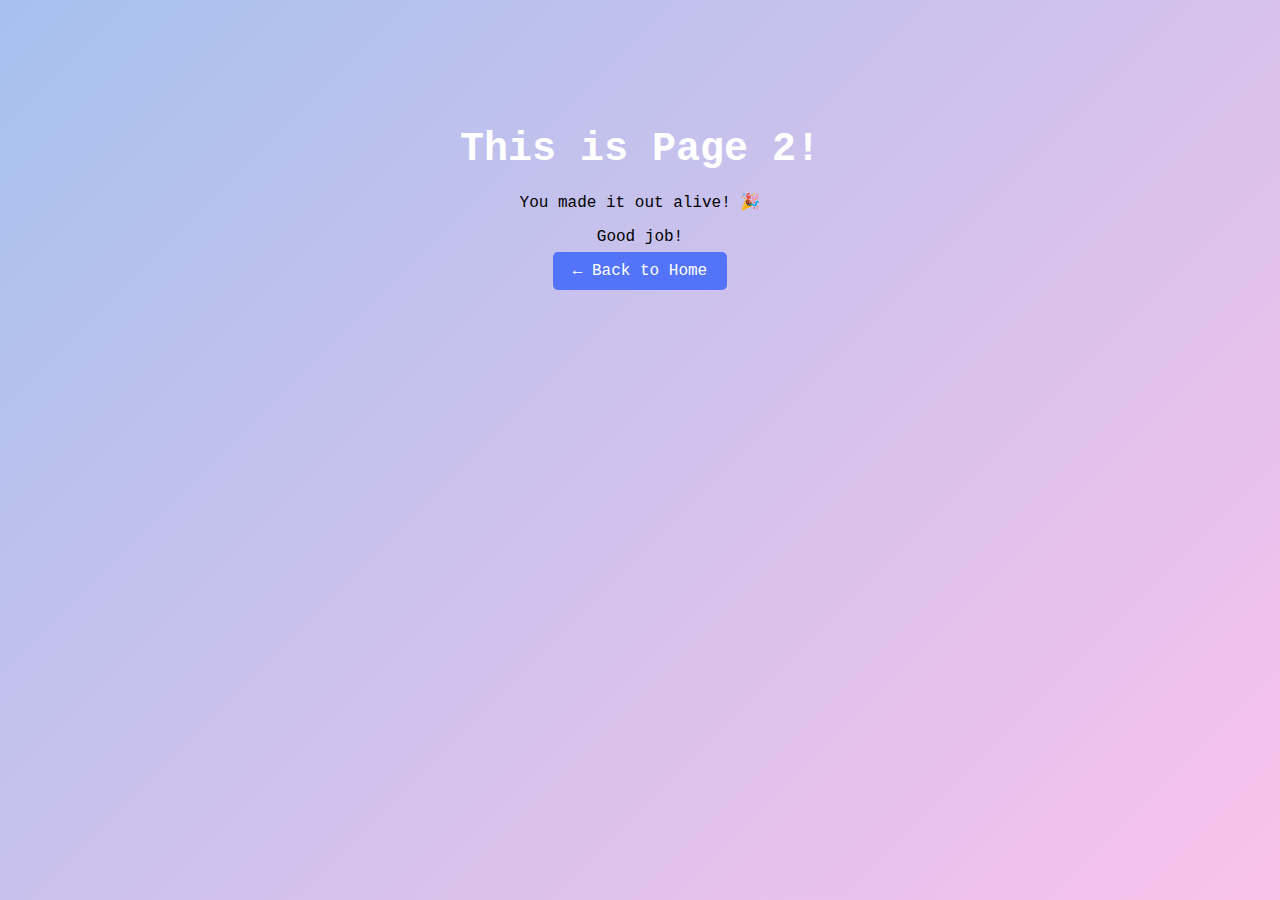
<file: page2.html>
<!DOCTYPE html>
<html>
  <head>
    <title>Page 2</title>
    <link rel="stylesheet" href="style.css" />
  </head>
  <body>
    <h1>This is Page 2!</h1>
    <p>You made it out alive! 🎉</p>
    <p>Good job!</p>

    <a href="index.html">← Back to Home</a>
  </body>
</html>
</file>
<file: style.css>
body {
  font-family: 'Arial', sans-serif;
  text-align: center;
  background-color: #d400ff;
  transition: background-color 0.5s ease;
}

#mysteryBtn {
  padding: 10px 20px;
  font-size: 1rem;
  margin: 20px;
  cursor: pointer;
}

#joke-box {
  margin-top: 20px;
  font-size: 1.2rem;
  color: #000000;
  transition: color 0.5s;
}

#emojis div {
  animation: floatUp 4s ease-out forwards;
  pointer-events: none;
  z-index: 1000;
}

@keyframes floatUp {
  0% {
    transform: translateY(0);
    opacity: 0.7;
  }
  100% {
    transform: translateY(-100vh);
    opacity: 0;
  }
}
/* ----------- Base Styles ----------- */
body {
  margin: 0;
  font-family: 'Courier New', monospace;
  text-align: center;
  padding: 100px 20px;
  background: linear-gradient(-45deg, #ff9a9e, #fad0c4, #fbc2eb, #a6c1ee);
  background-size: 400% 400%;
  animation: gradient 15s ease infinite, tilt 10s infinite linear;
  overflow-x: hidden;
  transition: background-color 0.5s ease;
  cursor: pointer;
}

h1 {
  font-size: 2.5em;
  color: white;
  margin-bottom: 20px;
}

/* ----------- Buttons ----------- */
button, a {
  padding: 10px 20px;
  font-size: 16px;
  text-decoration: none;
  background-color: #5374f9;
  color: white;
  border: none;
  border-radius: 5px;
  cursor: pointer;
  margin-top: 20px;
}

/* ----------- Animations ----------- */
@keyframes gradient {
  0% { background-position: 0% 50%; }
  50% { background-position: 100% 50%; }
  100% { background-position: 0% 50%; }
}

@keyframes tilt {
  0% { transform: rotate(0deg); }
  100% { transform: rotate(1deg); }
}

@keyframes wiggle {
  0%, 100% { transform: rotate(0deg); }
  25% { transform: rotate(1deg); }
  75% { transform: rotate(-1deg); }
}

@keyframes typing {
  from { width: 0; }
  to { width: 100%; }
}

@keyframes blink {
  50% { border-color: transparent; }
}

@keyframes floatUp {
  0% {
    transform: translateY(0);
    opacity: 1;
  }
  100% {
    transform: translateY(-100px);
    opacity: 0;
  }
}

/* ----------- Effects & Classes --*
</file>
